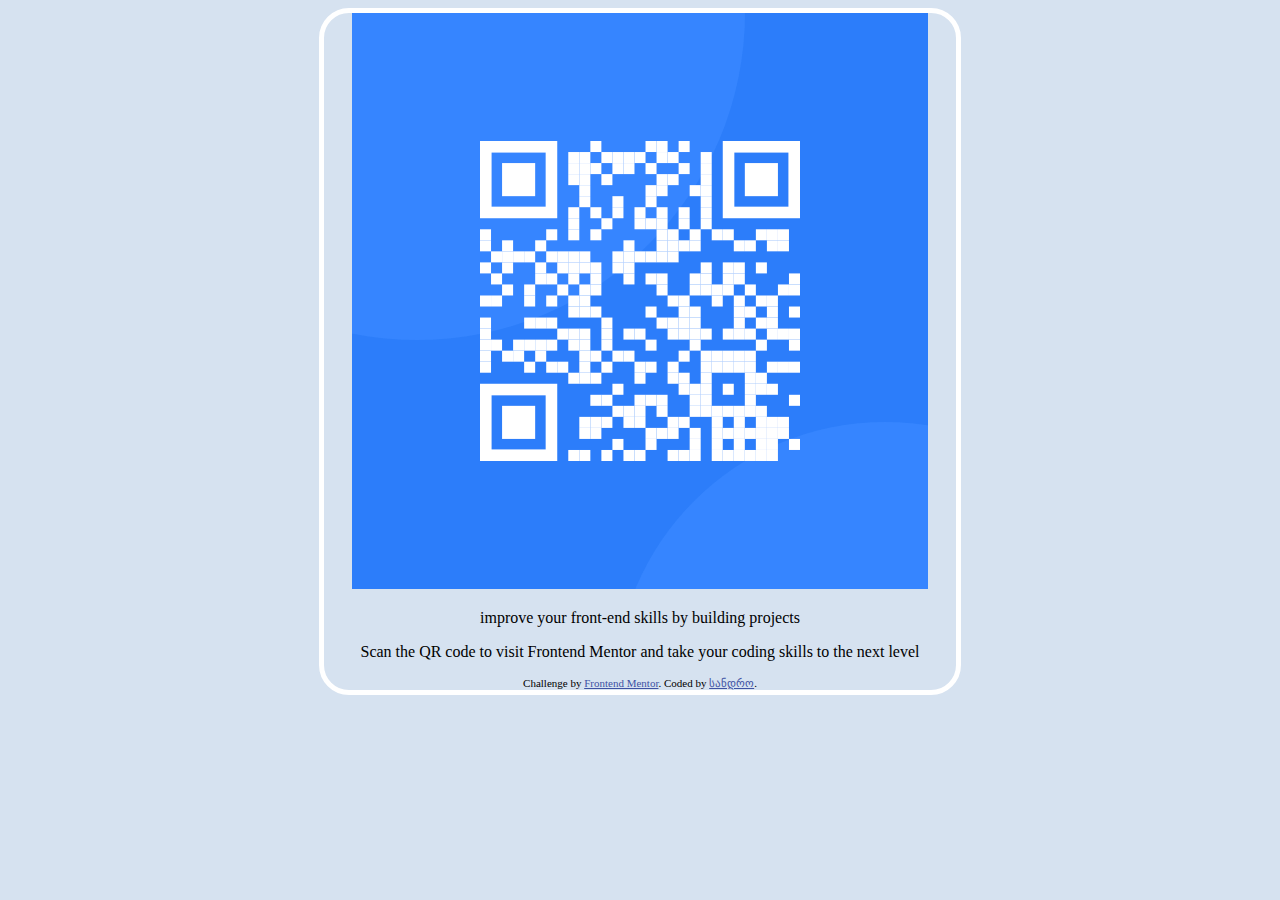
<file: index.html>
<!DOCTYPE html>
<html lang="en">
<head>
  <meta charset="UTF-8">
  <meta name="viewport" content="width=device-width, initial-scale=1.0"> <!-- displays site properly based on user's device -->

  <link rel="icon" type="image/png" sizes="32x32" href="./images/favicon-32x32.png">
  
  <title>Frontend Mentor | QR code component</title>

  <!-- Feel free to remove these styles or customise in your own stylesheet 👍 -->
  <style>
    .attribution { font-size: 11px; text-align: center; }
    .attribution a { color: hsl(228, 45%, 44%); }
    
    .img{
      width: 50%;
      margin: 0 auto;

    }
    
    body{
        background-color: hsl(212, 45%, 89%);
        
        
    }
    .img {
      text-align: center;
      margin: 0 auto;
      border: 5px solid white;
      border-radius: 30px;
    }
  </style>
</head>
<body>
  <div class="img">
<img src="./image-qr-code.png" alt="QR code">

  <p> improve your front-end skills by building projects</p>

  <p> Scan the QR code to visit Frontend Mentor and take your coding skills to the next level</p>

  <div class="attribution">
    Challenge by <a href="https://www.frontendmentor.io?ref=challenge" target="_blank">Frontend Mentor</a>. 
    Coded by <a href="https://github.com/settings/connections/applications/0120e057bd645470c1ed">სანდრო</a>.
  </div>
</div>
</body>
</html>
</file>
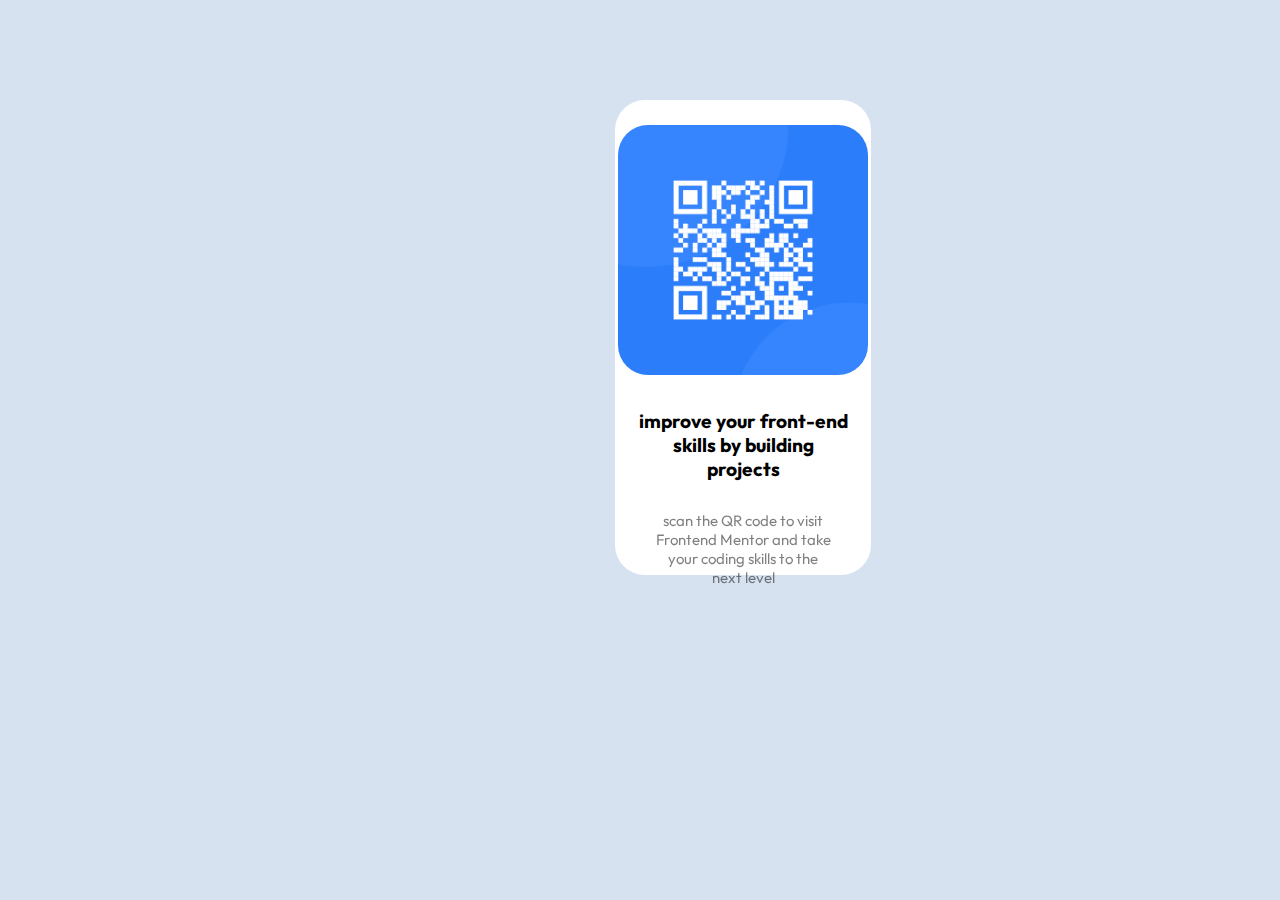
<file: QR.html>
<!DOCTYPE html>
<html lang="en">
<head>
  <meta charset="UTF-8">
  <meta name="viewport" content="width=device-width, initial-scale=1.0"> <!-- displays site properly based on user's device -->

  <head>
    <link href="https://fonts.googleapis.com/css2?family=Outfit:wght@100;200;300;400;500;600;700;800;900&" display="swap" rel="stylesheet">
  </head>
  
  <link rel="icon" type="image/png" sizes="32x32" href="./images/favicon-32x32.png">
  <link rel="stylesheet" href="QR.css">
  <title>Frontend Mentor | QR code component</title>
  <link rel="icon" href="./favicon-32x32.png" type="image">

  <!-- Feel free to remove these styles or customise in your own stylesheet 👍 -->
  
</head>
<body>

  <div class="container">
    
<div class="Box">

    <img src="./image-qr-code.png" alt="">
  <h1 >improve your front-end skills by building projects</h1>

   
  <p>scan the QR code to visit Frontend Mentor and take your coding skills to the next level</p>
</div>
</div>
</body>
</html>
</file>
<file: QR.css>
body{   
           font-family: "outfit",sans-serif;
           background-color: hsl(212, 45%, 89%);
        }
    
    .attribution { font-size: 11px; text-align: center; }
    .attribution a { color: hsl(228, 45%, 44%); }
p{
    font-size: 15px;
}

img{
    width: 250px;
    height: 250px;
    border-radius: 30px;
}
h1{
    padding-left: 20px;
    padding-right: 20px;
    text-align: center;
    margin: 30px auto;
  
  
    font-size: larger;
}

p{
    padding-left: 20px;
    padding-right: 20px;
    opacity: 0.5;
    margin: 20px;
}

.container{
  
    

.Box{
position: fixed;
top: 100px;
left: 615px;


 width: 20%;
 height: 450px;
 text-align: center;
 
 

      padding-top: 25px;
      background-color:  white;
      border-radius: 30px;
      
}

}
</file>
